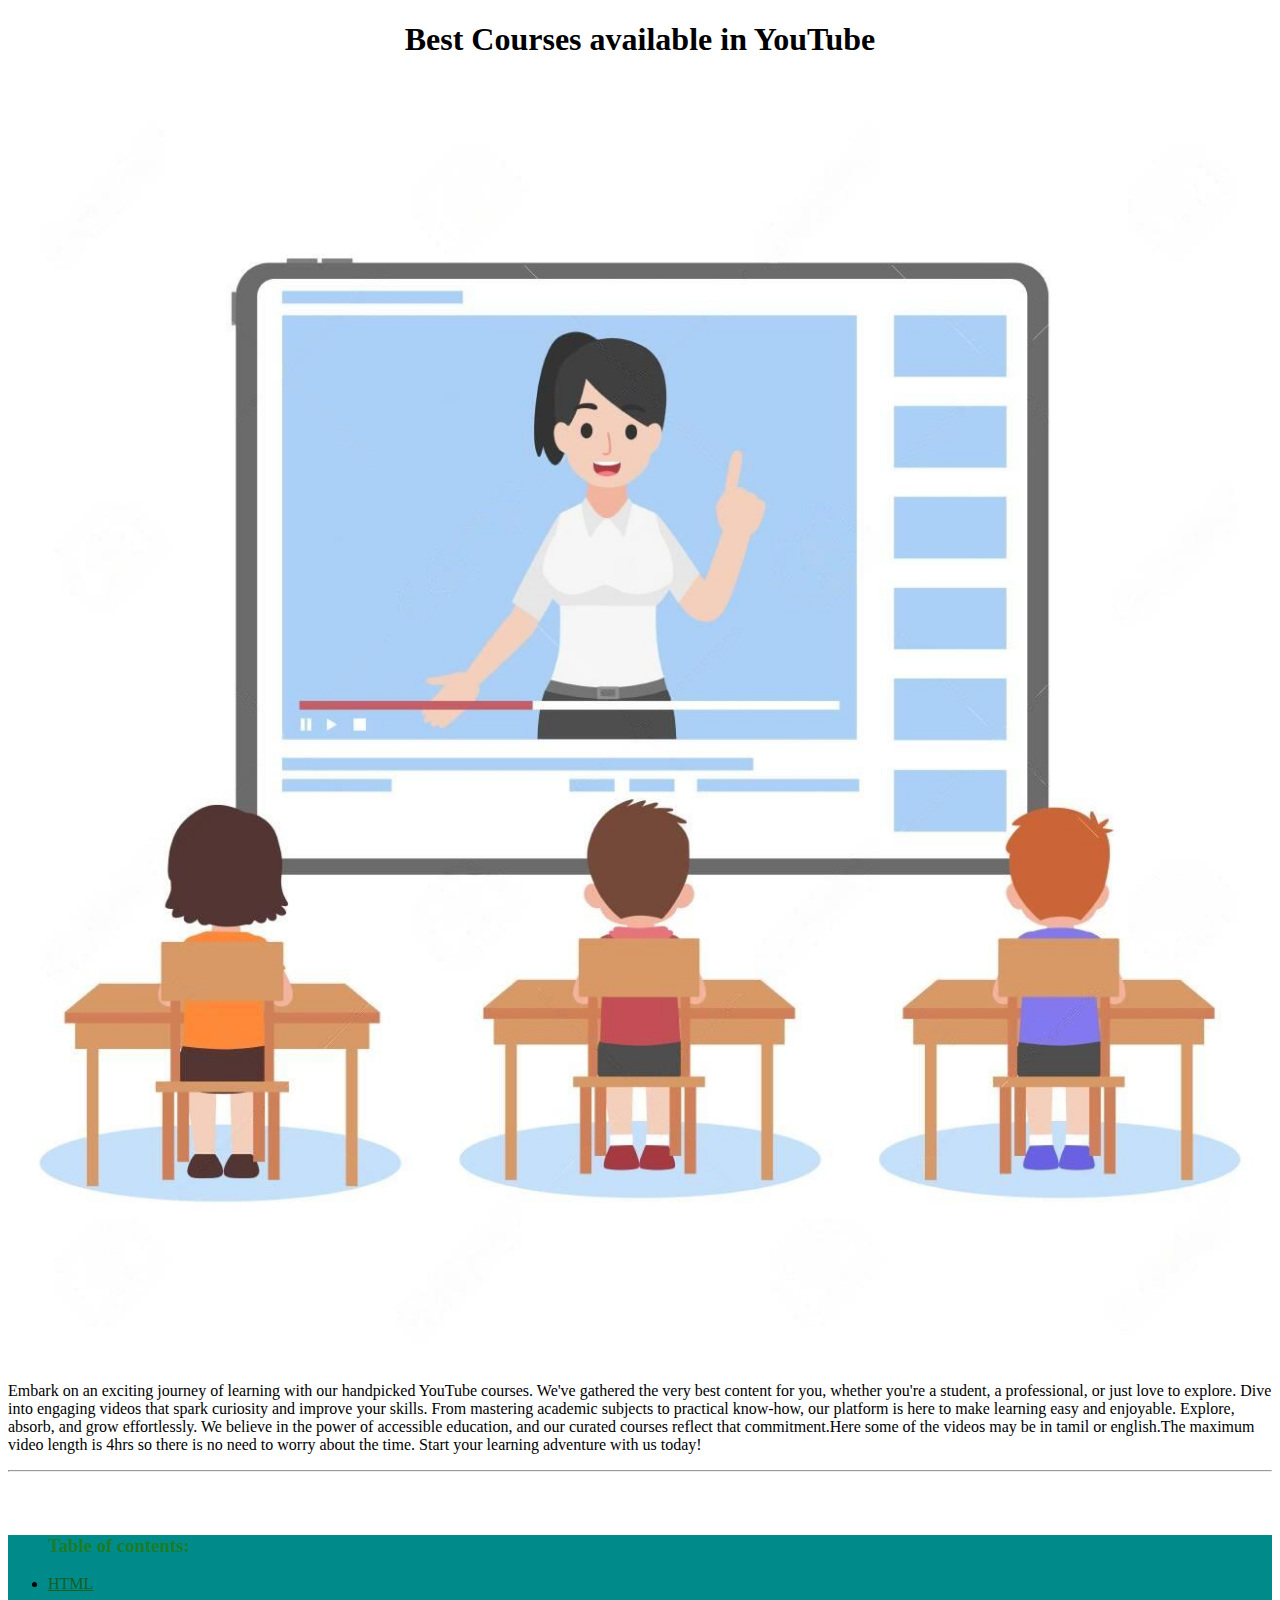
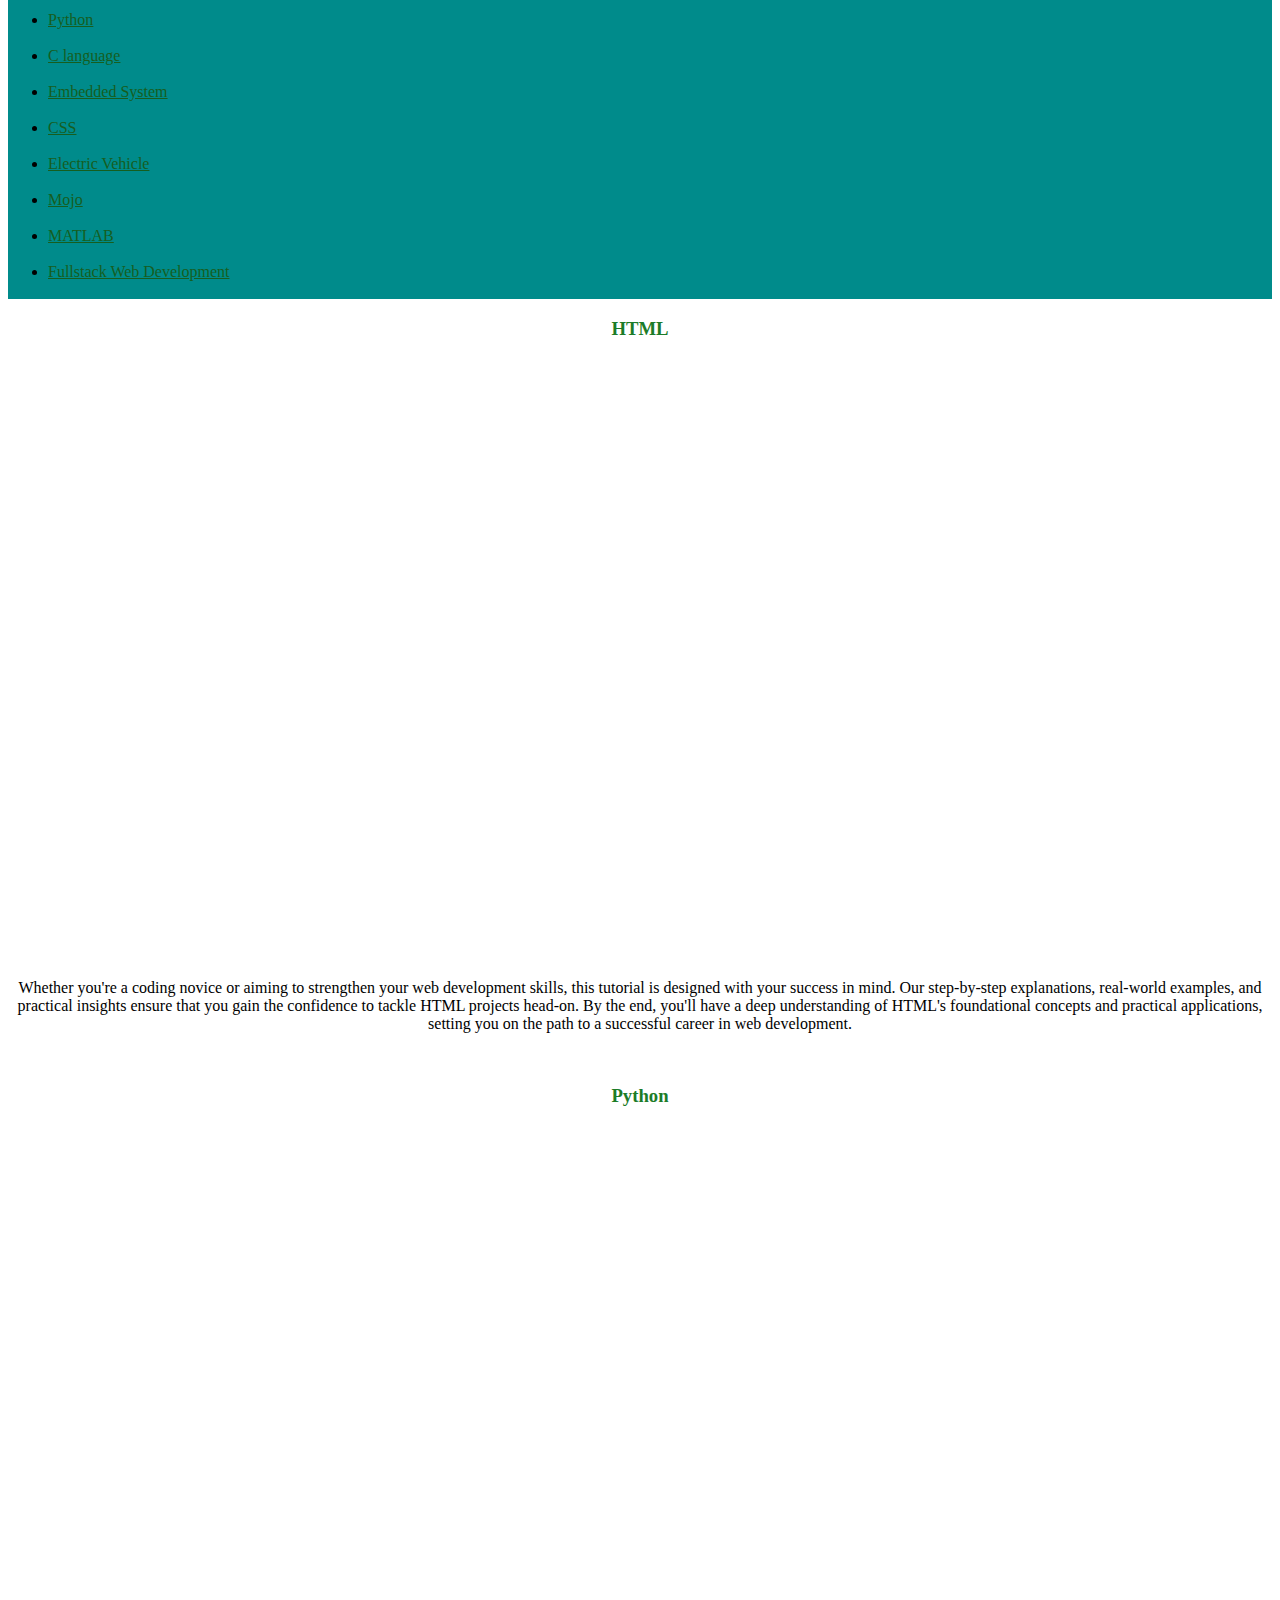
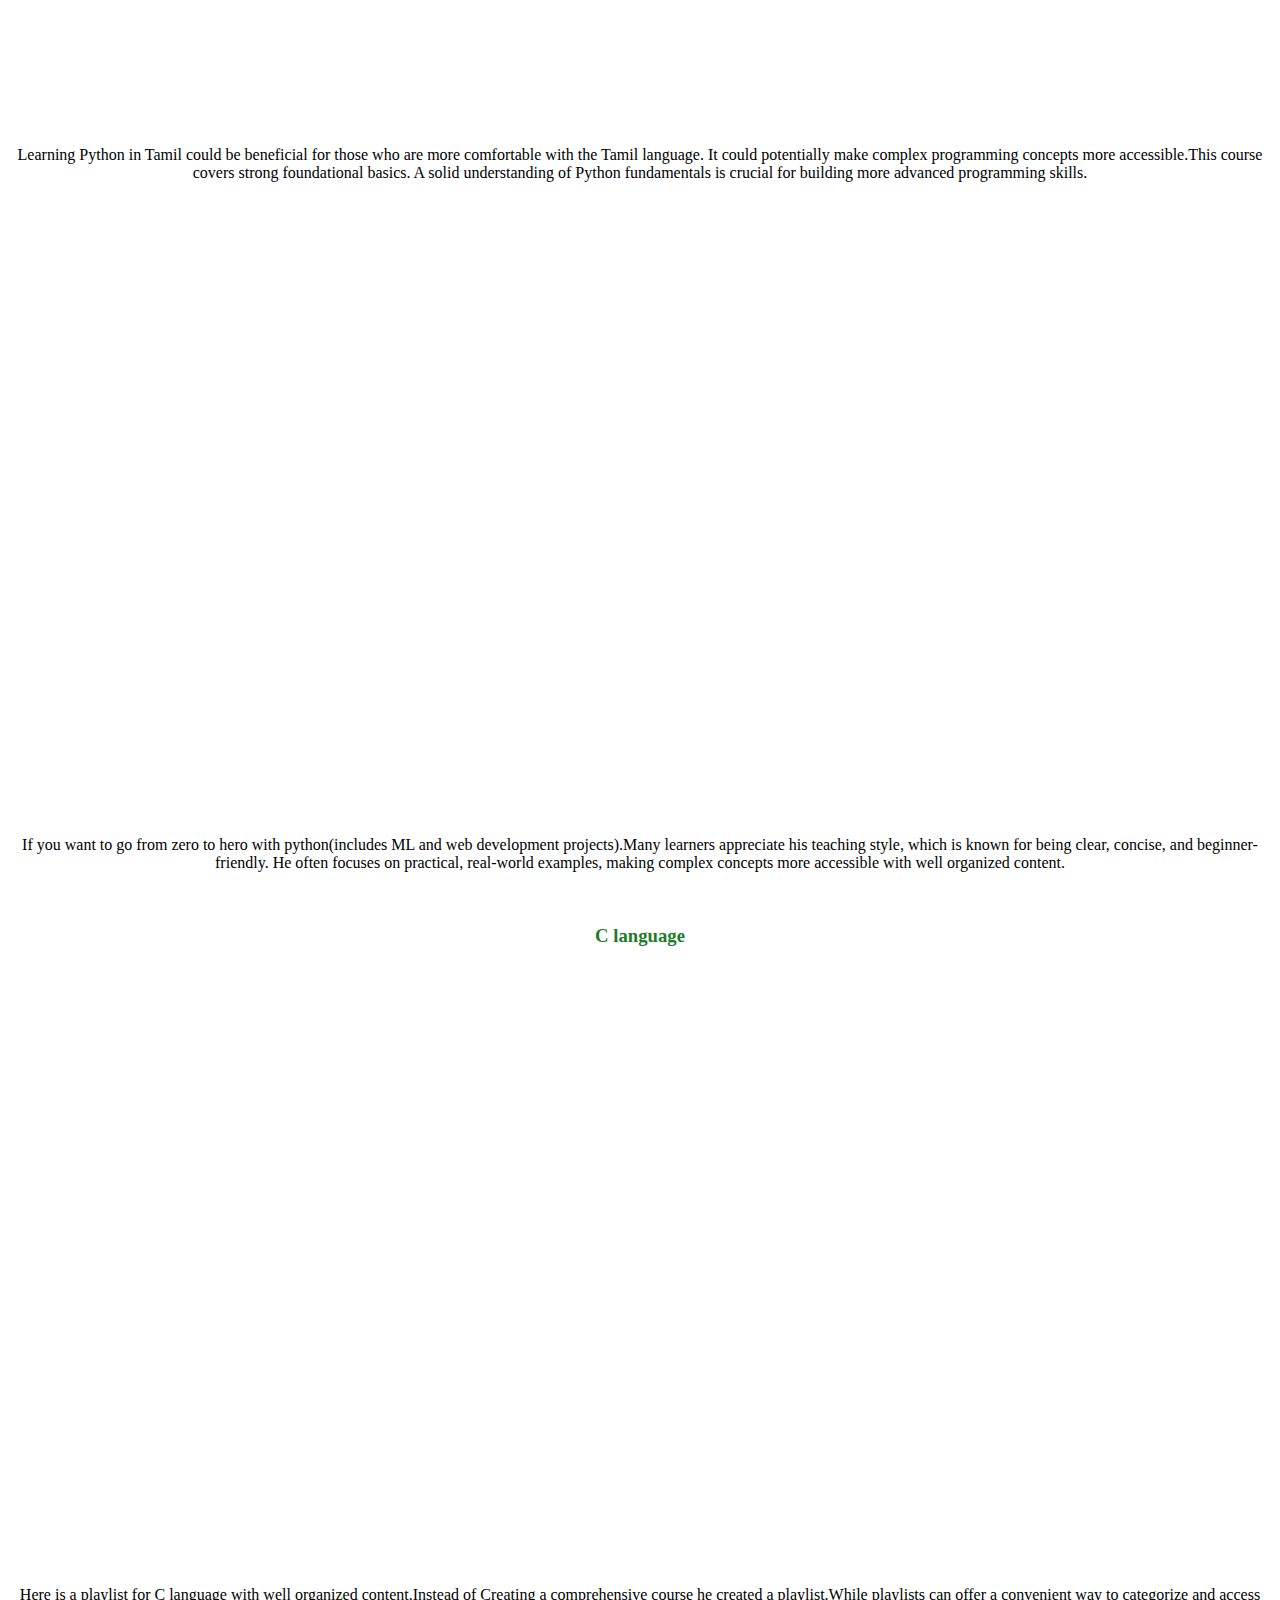
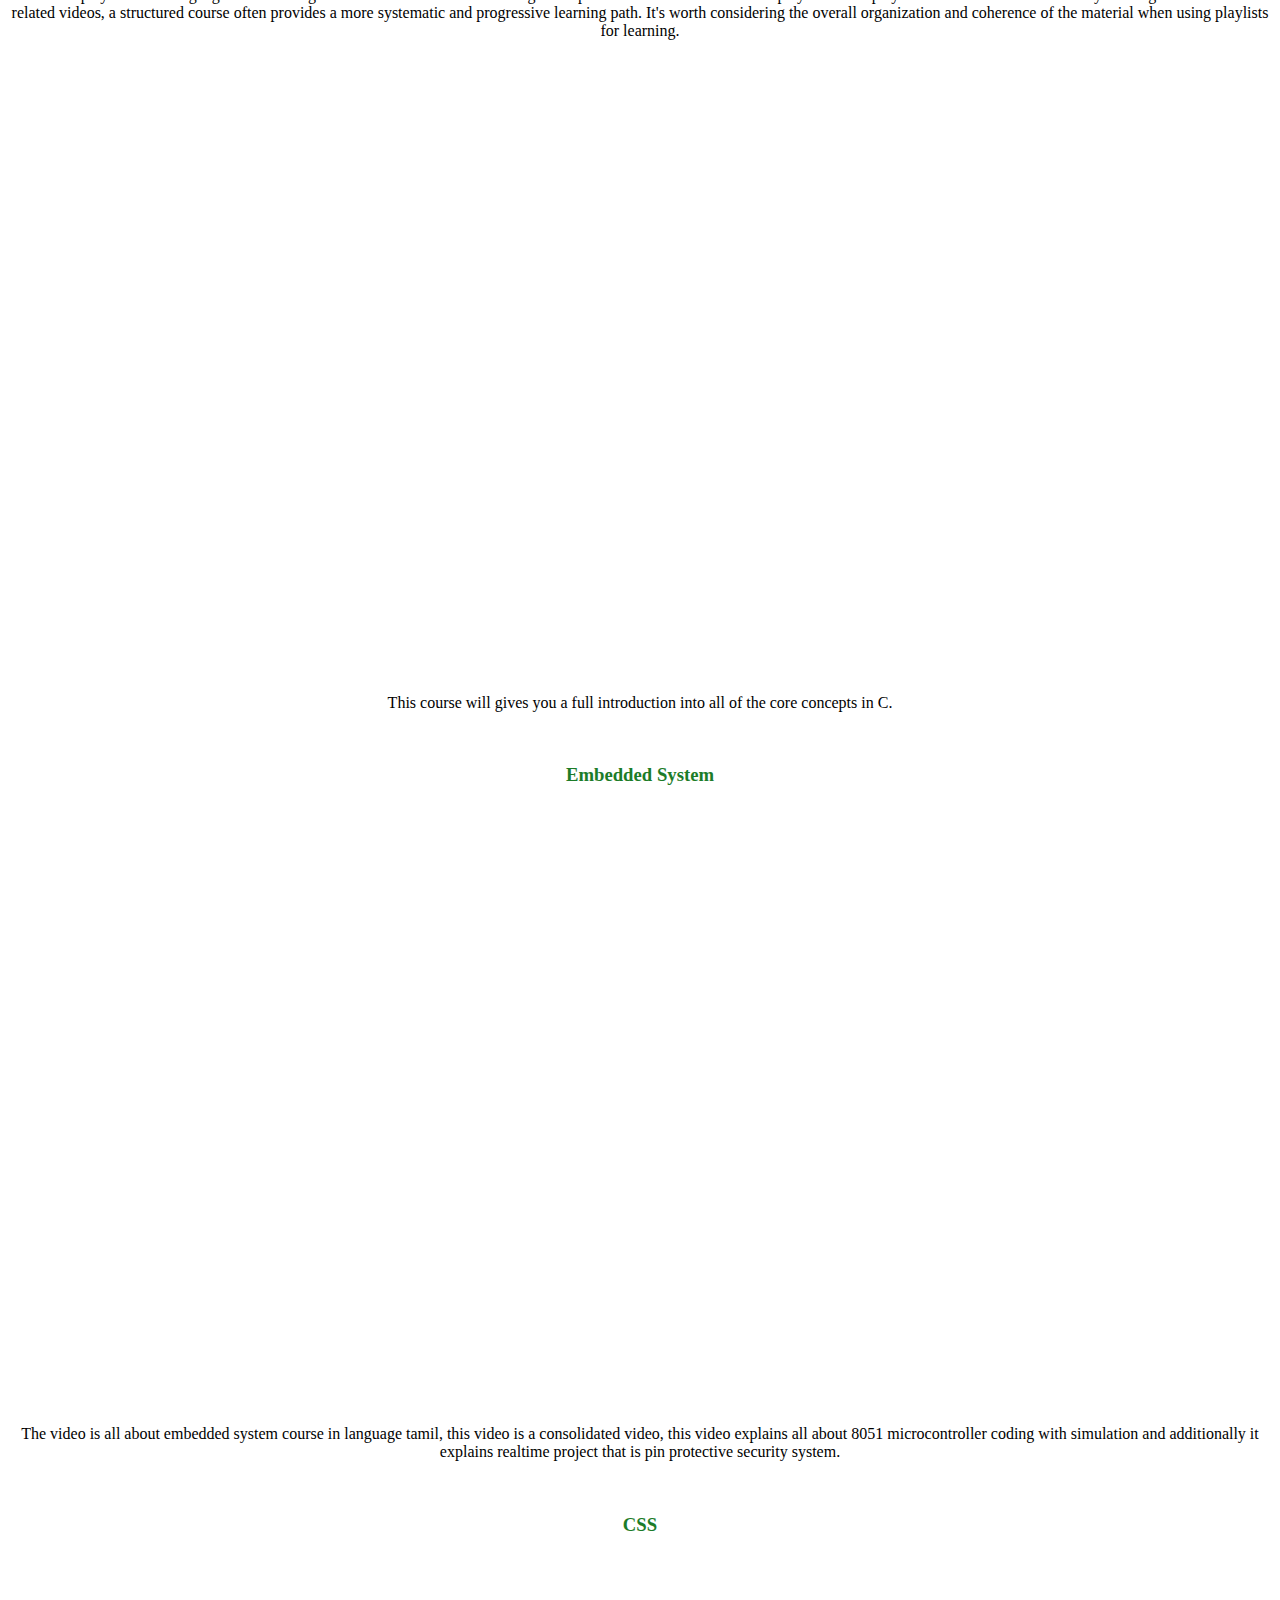
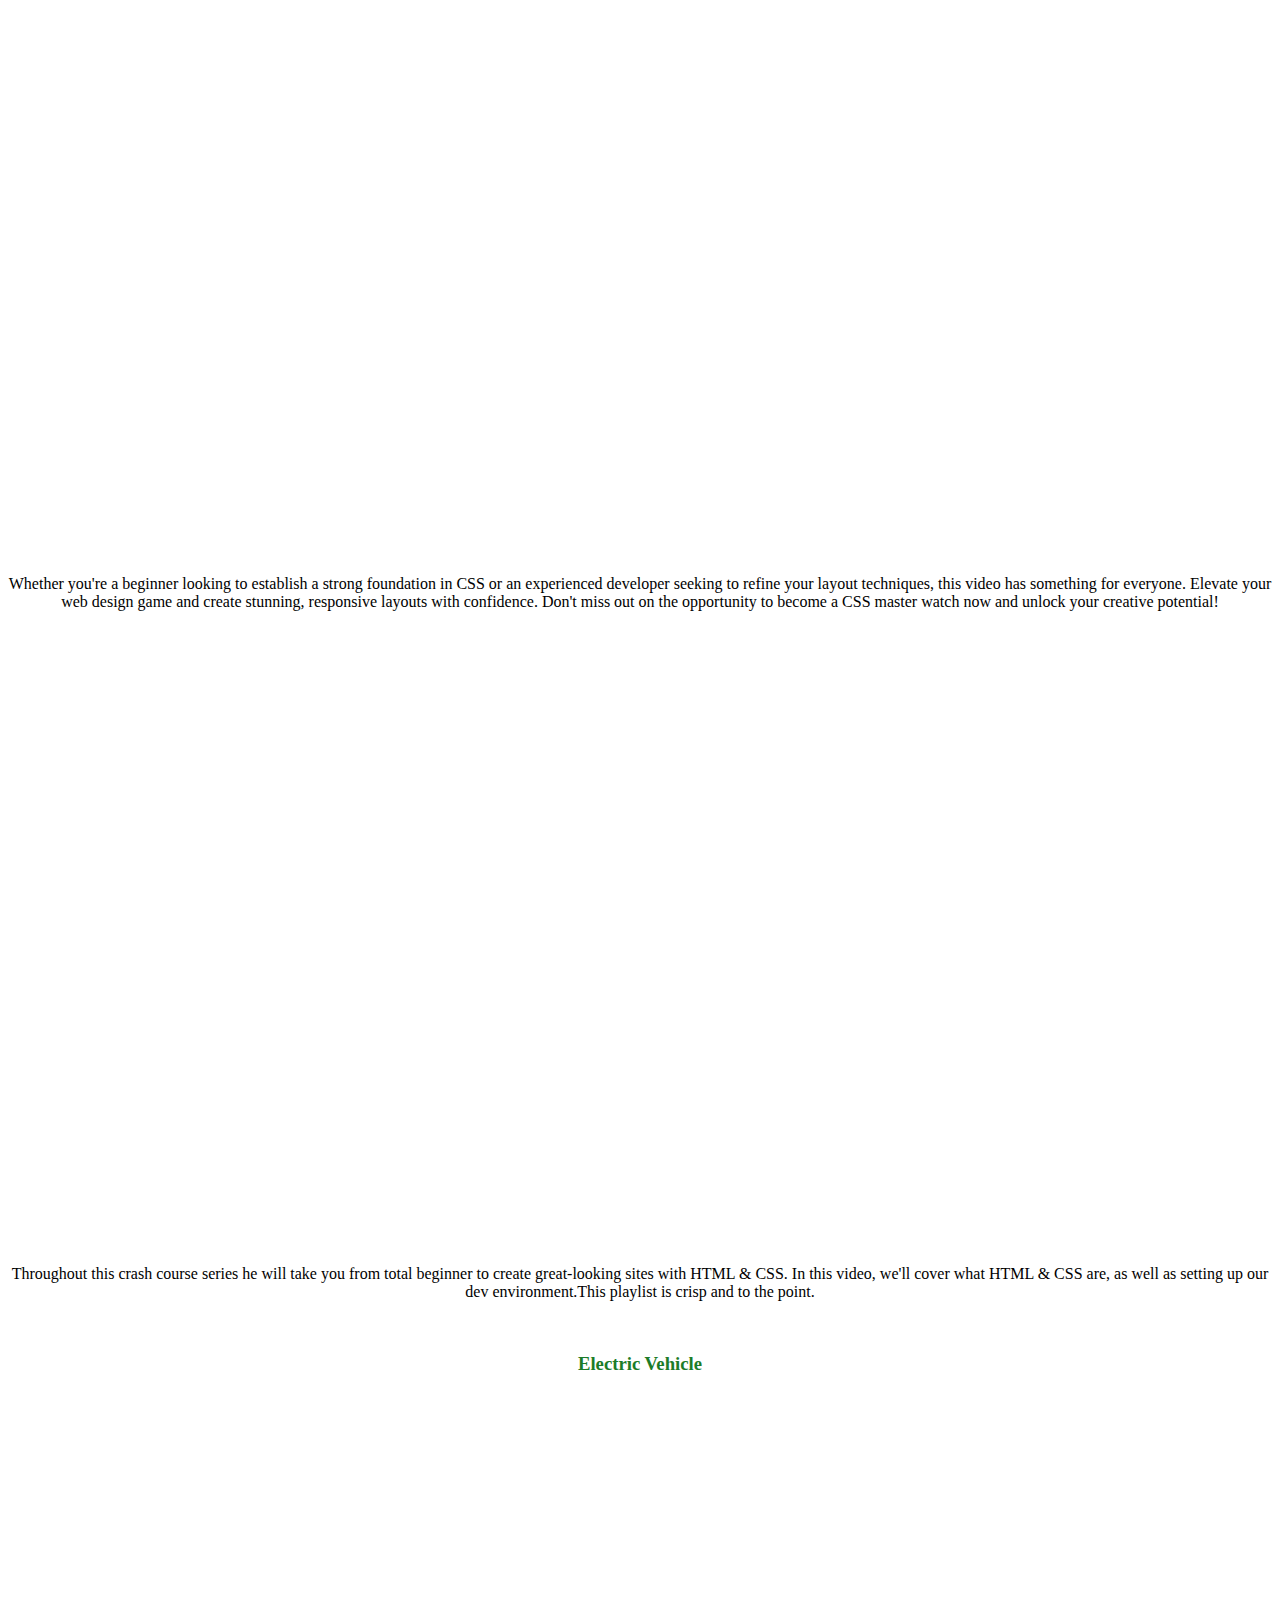
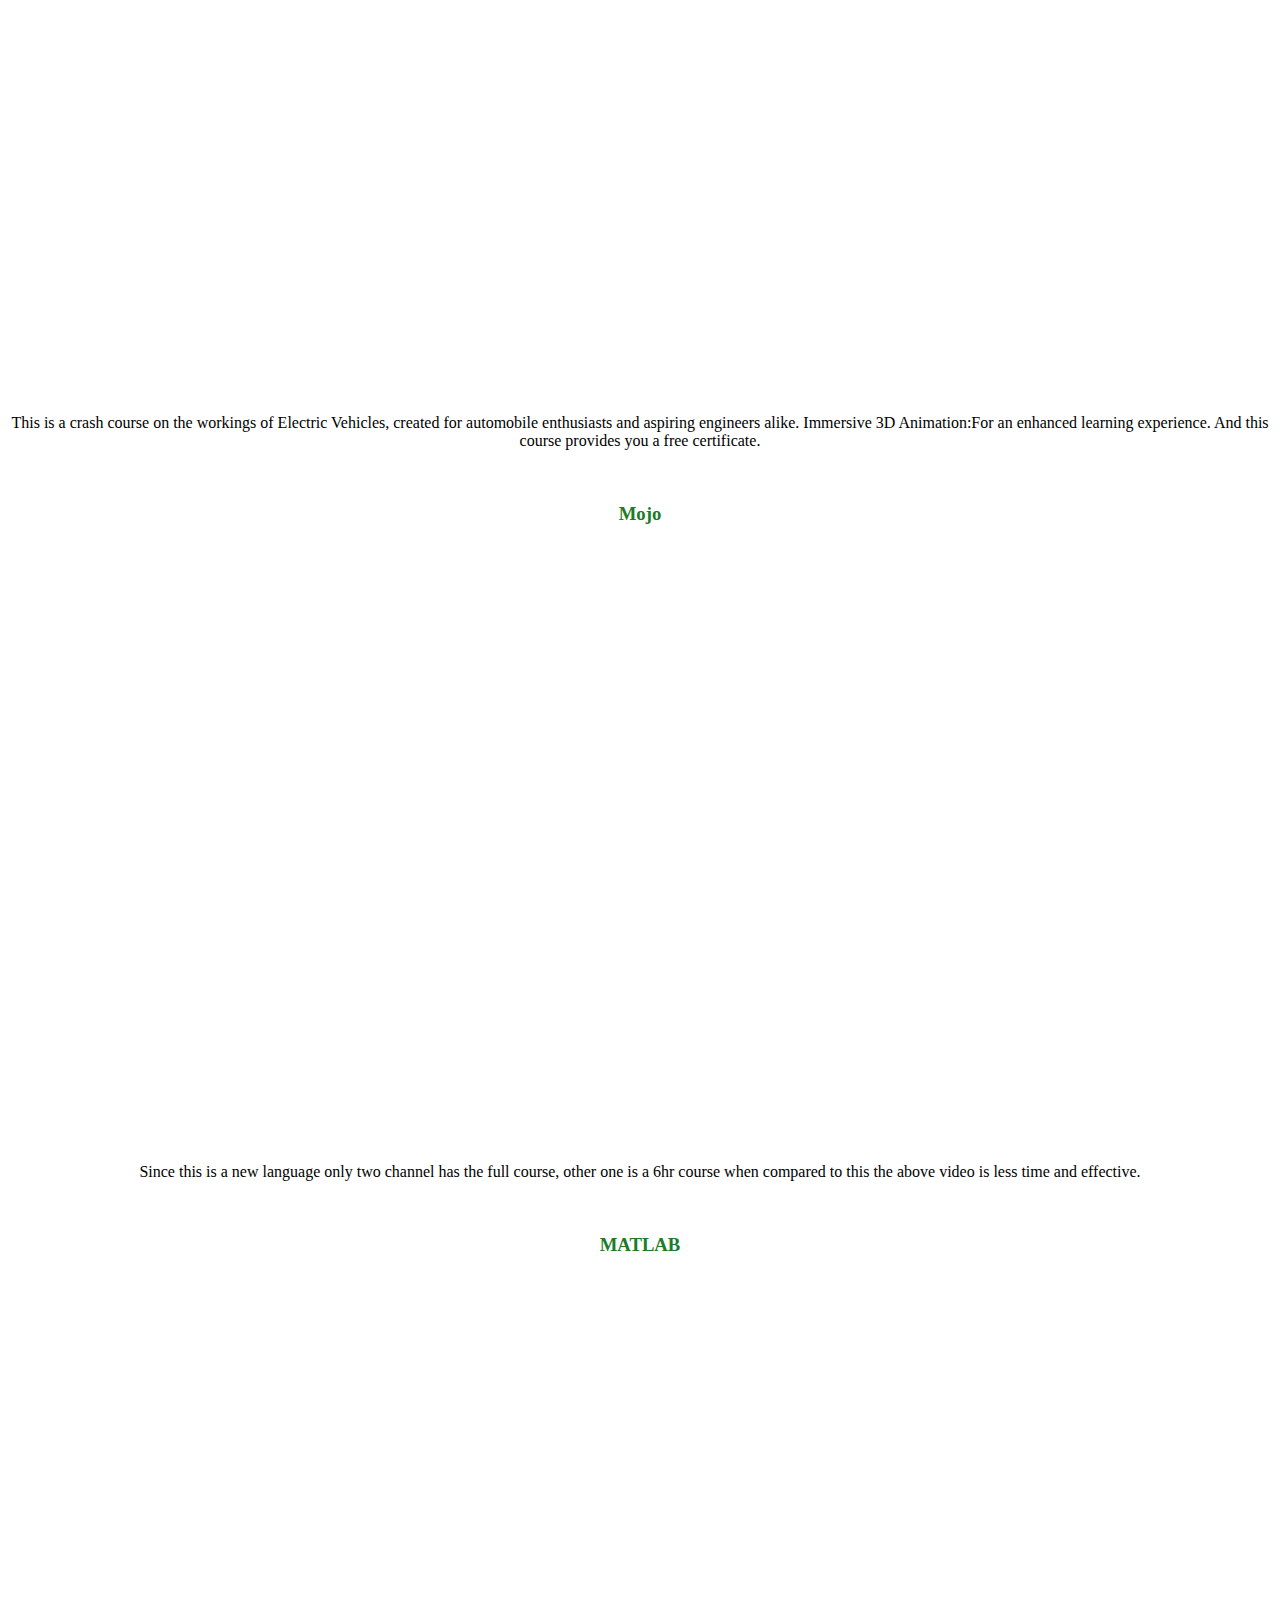
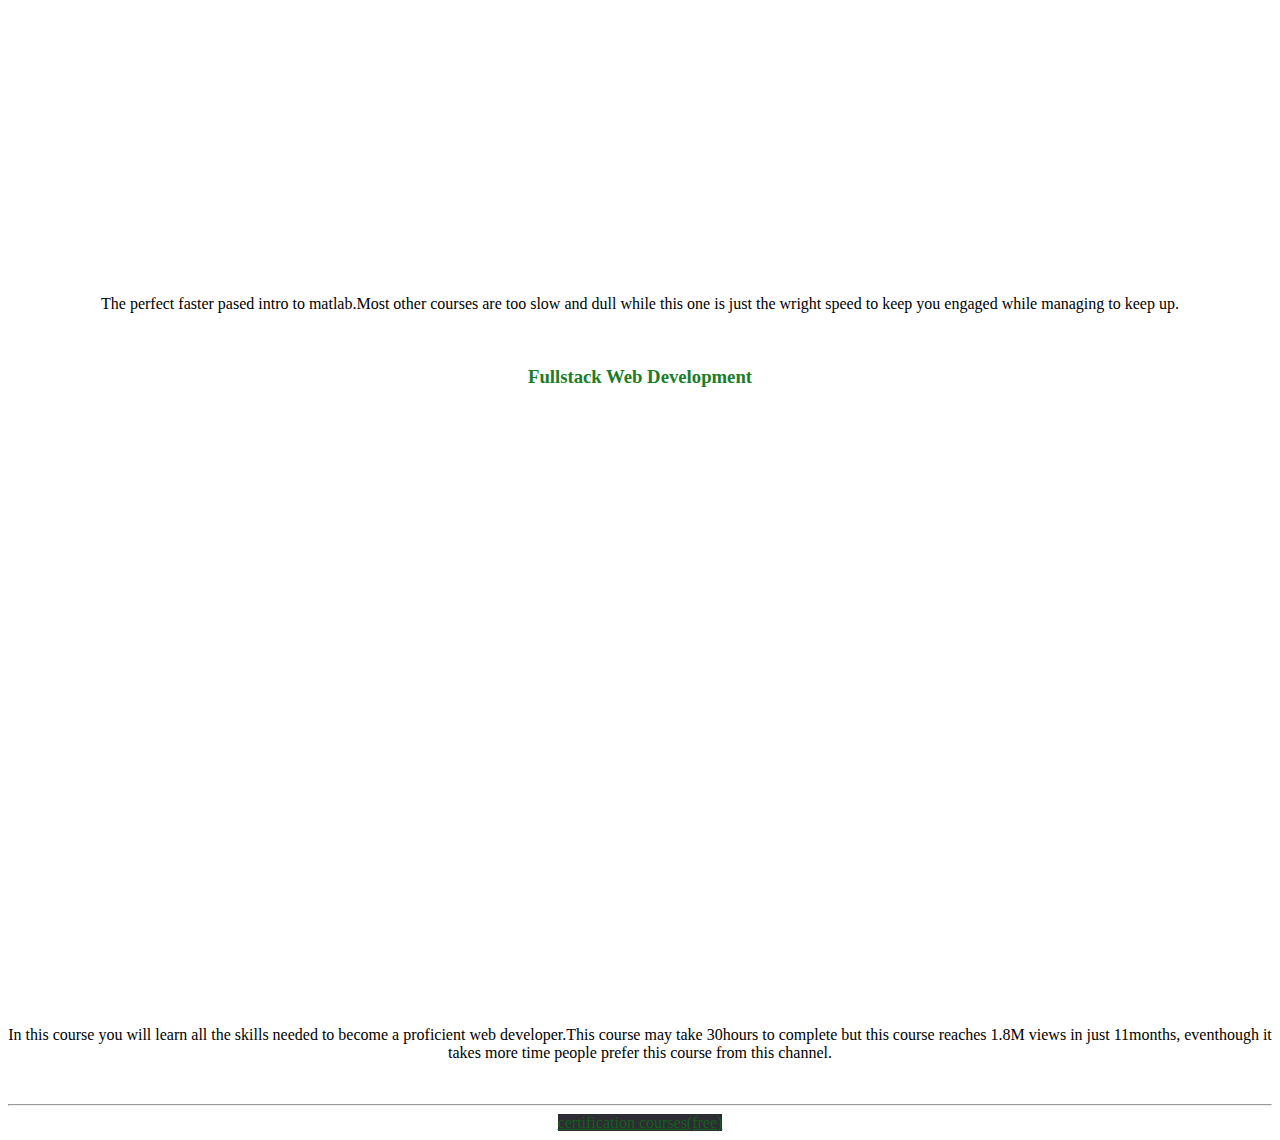
<file: index.html>
<!DOCTYPE html>
<html lang="en">
<head>
  <title>Learning Platform</title>
  
</head>


<body>
  <center>
    <h1>Best Courses available in YouTube</h1>
    <br>
    <img src="Html.jpeg" style="max-width: 100%; height: auto">
    <p align="left">Embark on an exciting journey of learning with our handpicked YouTube courses. We've gathered the very best content for you, whether you're a student, a professional, or just love to explore. Dive into engaging videos that spark curiosity and improve your skills. From mastering academic subjects to practical know-how, our platform is here to make learning easy and enjoyable. Explore, absorb, and grow effortlessly. We believe in the power of accessible education, and our curated courses reflect that commitment.Here some of the videos may be in tamil or english.The maximum video length is 4hrs so there is no need to worry about the time.
      Start your learning adventure
      with us today!</p>
      <hr>
  </center>
    <br>
    <br>
  <div>
        <ul>
          <h3 class="one" style="background-color: darkcyan">Table of contents:</h3>
           <li><a href="#one">HTML</a></li><br>
           <li><a href="#two">Python</a></li><br>
           <li><a href="#three">C language</a></li><br>
           <li><a href="#four">Embedded System</a></li><br>
           <li><a href="#six">CSS</a></li><br>
           <li><a href="#seven">Electric Vehicle</a></li><br>
           <li><a href="#eight">Mojo</a></li><br>
           <li><a href="#nine">MATLAB</a></li><br>
           <li><a href="#ten">Fullstack Web Development</a></li><br>
        </ul>
  </div>      
  <center>
      
    <h3 id="one">HTML</h3>
    <iframe width="100%" height="600" src="https://www.youtube.com/embed/FYErehuSuuw?si=qpmzwVT4V4qvzqXI" title="YouTube video player" frameborder="0" allow="accelerometer; autoplay; clipboard-write; encrypted-media; gyroscope; picture-in-picture; web-share" allowfullscreen></iframe>
    <br>
    <p>Whether you're a coding novice or aiming to strengthen your web development skills, this tutorial is designed with your success in mind. Our step-by-step explanations, real-world examples, and practical insights ensure that you gain the confidence to tackle HTML projects head-on. By the end, you'll have a deep understanding of HTML's foundational concepts and practical applications, setting you on the path to a successful career in web development.</p>
    <br>
    
    
    <h3 id="two">Python</h3>
    <iframe width="100%" height="600" src="https://www.youtube.com/embed/mhdExzt7AnU?si=W3PVlmX2RMrDBu4w" title="YouTube video player" frameborder="0" allow="accelerometer; autoplay; clipboard-write; encrypted-media; gyroscope; picture-in-picture; web-share" allowfullscreen></iframe><br>
    <p>Learning Python in Tamil could be beneficial for those who are more comfortable with the Tamil language. It could potentially make complex programming concepts more accessible.This course covers strong foundational basics. A solid understanding of Python fundamentals is crucial for building more advanced programming skills.</p><br>
  
    <iframe width="100%" height="600" src="https://www.youtube.com/embed/_uQrJ0TkZlc?si=lTOH1ZnllaXiuxkw" title="YouTube video player" frameborder="0" allow="accelerometer; autoplay; clipboard-write; encrypted-media; gyroscope; picture-in-picture; web-share" allowfullscreen></iframe><br>
    <p>If you want to go from zero to hero with python(includes ML and web development projects).Many learners appreciate his teaching style, which is known for being clear, concise, and beginner-friendly. He often focuses on practical, real-world examples, making complex concepts more accessible with well organized content.</p><br>
    
    
      <h3 id="three">C language</h3>
      <iframe width="100%" height="600" src="https://www.youtube.com/embed/videoseries?si=7tR_Fh9e44gddogY&amp;list=PLxLRoiL22apLwa30keMEkoIGLC69I1i_r" title="YouTube video player" frameborder="0" allow="accelerometer; autoplay; clipboard-write; encrypted-media; gyroscope; picture-in-picture; web-share" allowfullscreen></iframe><br>
      <p>Here is a playlist for C language with well organized content.Instead of Creating a comprehensive course he created a playlist.While playlists can offer a convenient way to categorize and access related videos, a structured course often provides a more systematic and progressive learning path. It's worth considering the overall organization and coherence of the material when using playlists for learning.</p><br>
      
      <iframe width="100%" height="600" src="https://www.youtube.com/embed/KJgsSFOSQv0?si=jLfVF4MBZ1yIaleO" title="YouTube video player" frameborder="0" allow="accelerometer; autoplay; clipboard-write; encrypted-media; gyroscope; picture-in-picture; web-share" allowfullscreen></iframe><br>
      <p>This course will gives you a full introduction into all of the core concepts in C.</p>
      <br>
      
      <h3 id="four">Embedded System</h3>
      <iframe width="100%" height="600" src="https://www.youtube.com/embed/_c8L1UU8SEs?si=YzI6XGkMSvXmoLIo" title="YouTube video player" frameborder="0" allow="accelerometer; autoplay; clipboard-write; encrypted-media; gyroscope; picture-in-picture; web-share" allowfullscreen></iframe><br>
      <p>The video is all about embedded system course in language tamil, this video is a consolidated video, this video explains all about 8051 microcontroller coding with simulation and additionally it explains realtime project that is pin protective security system.</p>
      <br>
      
      <h3 id="six">CSS</h3>
      <iframe width="100%" height="600" src="https://www.youtube.com/embed/vfs1wBDoqBY?si=d6OaAsHtSRpBJwx6" title="YouTube video player" frameborder="0" allow="accelerometer; autoplay; clipboard-write; encrypted-media; gyroscope; picture-in-picture; web-share" allowfullscreen></iframe><br>
      <p>Whether you're a beginner looking to establish a strong foundation in CSS or an experienced developer seeking to refine your layout techniques, this video has something for everyone. Elevate your web design game and create stunning, responsive layouts with confidence. Don't miss out on the opportunity to become a CSS master watch now and unlock your creative potential!</p>
      <br>
      
      <iframe width="100%" height="600" src="https://www.youtube.com/embed/videoseries?si=WYSev_B0rbrA-RCj&amp;list=PL4cUxeGkcC9ivBf_eKCPIAYXWzLlPAm6G" title="YouTube video player" frameborder="0" allow="accelerometer; autoplay; clipboard-write; encrypted-media; gyroscope; picture-in-picture; web-share" allowfullscreen></iframe><br>
      <p>Throughout this crash course series he will take you from total beginner to create great-looking sites with HTML & CSS. In this video, we'll cover what HTML & CSS are, as well as setting up our dev environment.This playlist is crisp and to the point.</p>
      <br>
      
      <h3 id="seven">Electric Vehicle</h3>
      <iframe width="100%" height="600" src="https://www.youtube.com/embed/qIfjibyt6pY?si=MBifsyeBQ6HKLHfO" title="YouTube video player" frameborder="0" allow="accelerometer; autoplay; clipboard-write; encrypted-media; gyroscope; picture-in-picture; web-share" allowfullscreen></iframe><br>
      <p>This is a crash course on the workings of Electric Vehicles, created for automobile enthusiasts and aspiring engineers alike.
        Immersive 3D Animation:For an
        enhanced learning
        experience. And this course 
        provides you a free 
        certificate.</p><br>
        
        <h3 id="eight">Mojo</h3>
        <iframe width="100%" height="600" src="https://www.youtube.com/embed/5Sm9IVMet9c?si=JQ9AgGTrvLT6o5Ri" title="YouTube video player" frameborder="0" allow="accelerometer; autoplay; clipboard-write; encrypted-media; gyroscope; picture-in-picture; web-share" allowfullscreen></iframe><br>
        <p>Since this is a new language only two channel has the full course, other one is a 6hr course when compared to this the above video is less time and effective.</p>
        <br>
        
        <h3 id="nine">MATLAB</h3>
        <iframe width="100%" height="600" src="https://www.youtube.com/embed/7f50sQYjNRA?si=efcEVo7jAOWweYdg" title="YouTube video player" frameborder="0" allow="accelerometer; autoplay; clipboard-write; encrypted-media; gyroscope; picture-in-picture; web-share" allowfullscreen></iframe><br>
        <p>The perfect faster pased intro to matlab.Most other courses are too slow and dull while this one is just the wright speed to keep you engaged while managing to keep up.</p>
        <br>
        
        <h3 id="ten">Fullstack Web Development</h3>
        <iframe width="100%" height="600" src="https://www.youtube.com/embed/HVjjoMvutj4?si=JuASnFXMp084LLQe" title="YouTube video player" frameborder="0" allow="accelerometer; autoplay; clipboard-write; encrypted-media; gyroscope; picture-in-picture; web-share" allowfullscreen></iframe><br>
        <p>In this course you will learn all the skills needed to become a proficient web developer.This course may take 30hours to complete but this course reaches 1.8M views in just 11months, eventhough it takes more time people prefer this course from this channel.</p><br>
        <hr>
        
        <a style="color: #165E1F;background-color: #2C2C32" href="Free certification course.html">certification courses(free)</a>
        <link rel="stylesheet" href="stylesheet.css">
      
  </center>


</body>
  

</html>
</file>
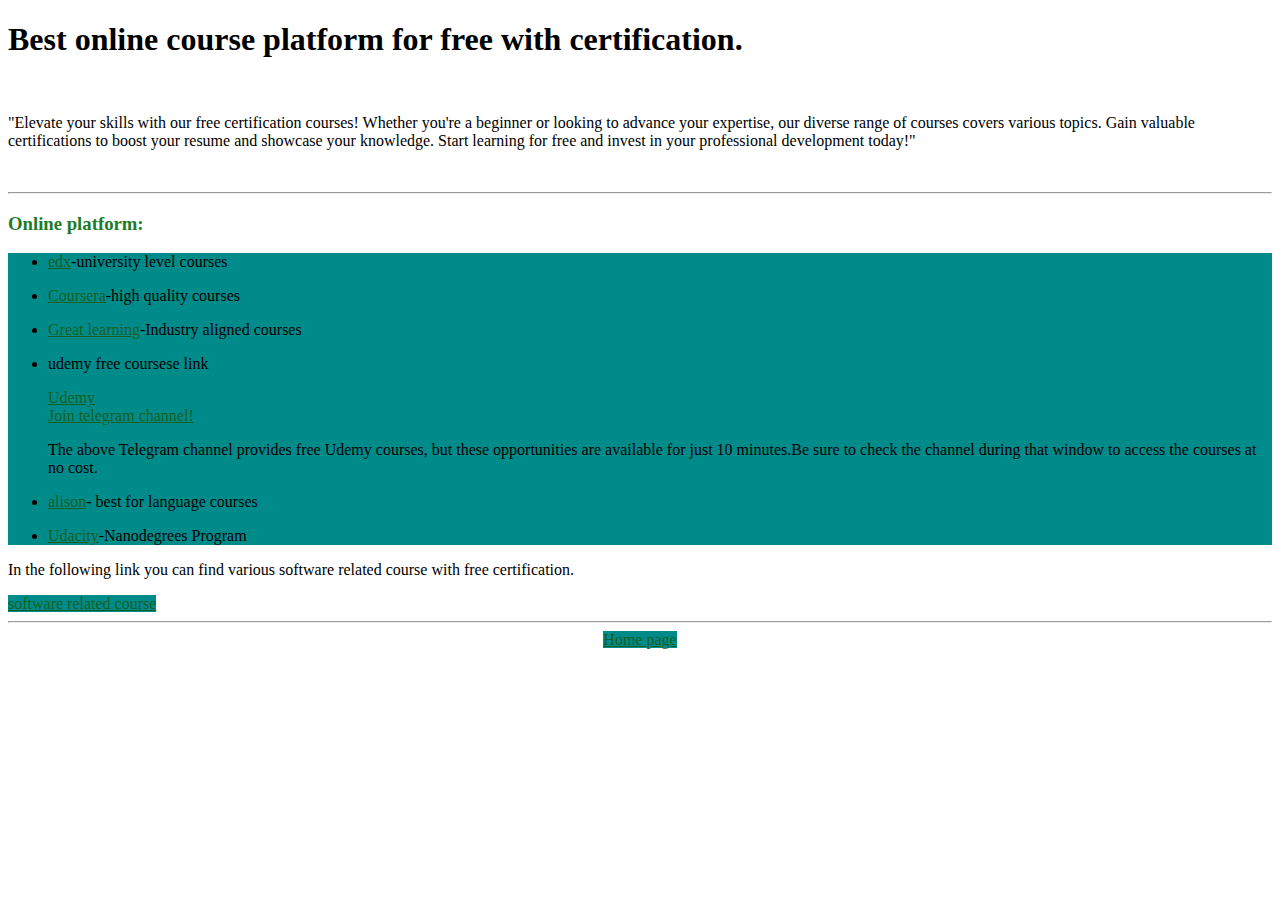
<file: Free certification course.html>
<!DOCTYPE html>
<html>

<head>
  <meta charset="UTF-8">
  <meta name="viewport" content="width=device-width, initial-scale=1">
  <center>
  <title>certification courses</title></center>
</head>

<body>
  <link rel="stylesheet" href="stylesheet.css">
  <h1>Best online course platform for   free with certification.</h1>
  <br>
    
  <p align="left">"Elevate your skills with our free  certification courses! Whether you're a beginner or looking to advance your expertise, our diverse range of courses covers various topics. Gain valuable certifications to boost your resume and showcase your knowledge. Start learning for free and invest in your professional development today!"</p><br>
  <hr>
  <h3>Online platform:</h3>
  
  <ul>
    <li>
      <p><span><a href="https://www.edx.org/school/edx">edx</a>-university level courses</span></p>
    </li>
    <li>
      <p><span><a href="https://www.coursera.org/courses?query=free">Coursera</a>-high quality courses</span></p>
    </li>
    <li>
      <p><span><a href="https://www.mygreatlearning.com/academy">Great learning</a>-Industry
        aligned courses</span></p>
    </li>
    <li>
      <p>udemy free coursese link</p>
      <a href="https://www.onlinecourses.ooo/">Udemy </a>
      <br>
      
    <div class="wrap">
    <div class="telegram">
      <a href="https://t.me/Coursevania" target="_blank">
    <div class="tg-icon"></div>
    <div class="tg-text">Join telegram channel!</div>
    <div class="x1"><div class="cloud"></div></div>
    <div class="x2"><div class="cloud"></div></div>
    <div class="x3"><div class="cloud"></div></div>
    <div class="x4"><div class="cloud"></div></div>
    <div class="x5"><div class="cloud"></div></div>
  </a>
  <p>The above Telegram channel provides free Udemy courses, but these opportunities are available for just 10 minutes.Be sure to check the channel during that window to access the courses at no cost.</p>
  
</div>
  
</div>
    </li>
    <li>
      <p><span><a href="https://alison.com/?utm_source=google&utm_medium=cpc&utm_campaign=PPC_Tier-5_Brand_Alison-_Exact_&utm_adgroup=Brand_Alison-_Exact_&gclid=Cj0KCQiAm4WsBhCiARIsAEJIEzWqnzXL1uCVpqii15aGIQ9LkQFudQk64IGk33i3PUGRZvCpKThqMioaAp7IEALw_wcB&gad_source=1">alison</a>- best for language courses</p></span>
    </li>
    <li>
      <p><span><a href="https://www.udacity.com/blog/category/free-courses">Udacity</a>-Nanodegrees Program</span></p>
    </li>
  </ul>
  
  <p>In the following link you can find various software related course with free certification.</p>
  <a href="https://www.classcentral.com/report/free-developer-it-certifications/">software related course</a>
  <br>
  <hr>
  
  <center>
    <a href="index.html">Home page</a>
  </center>
  

</body>

</html>
</file>
<file: stylesheet.css>
<style>
    div{
      background-color: darkcyan;
      border-width: 5px;
      border-color: black;
      border-style: solid;
      padding: 10px;
    }
    ul{
      background-color: darkcyan;
    }
    li{
      background-color: darkcyan;
    }
    a{
      background-color: darkcyan;
    }
    h3{
      color: #1C7C28;
    }
    
  </style>

*{
  background-color: #2C2C32;
  color: #C0C0D6;
}

a{
 color: #165E1F;
}
</file>
